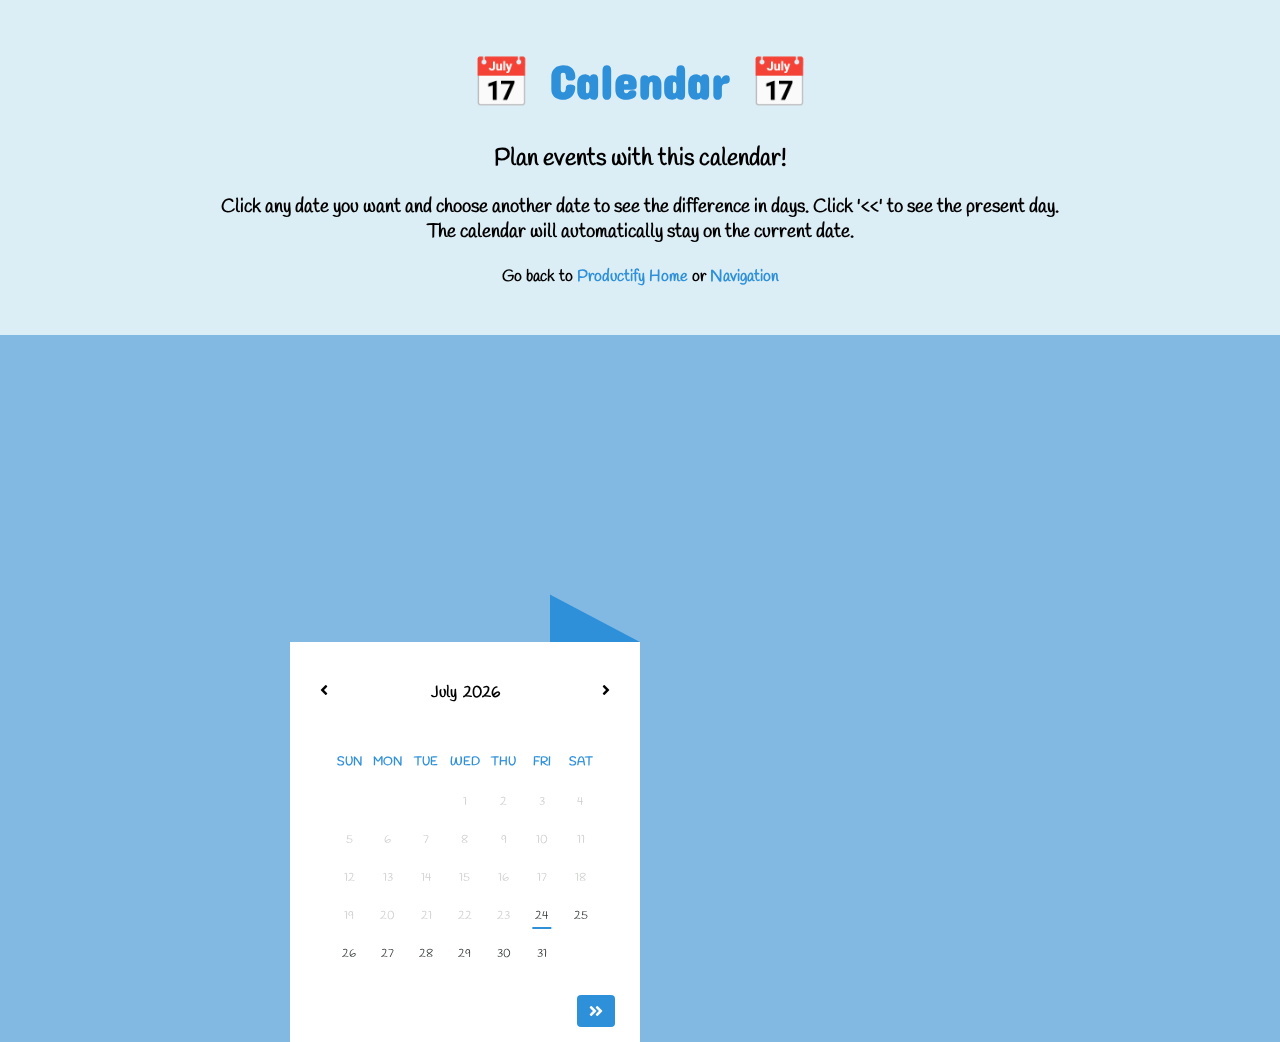
<file: calendar.html>
<!DOCTYPE html>
<html lang="en">

<head>
  <meta charset="UTF-8">
  <meta name="viewport" content="width=device-width">
  <link rel="icon" type="image/png" href="images/favicon.png">
  <title>Monthly Calendar</title>
 <link rel="stylesheet" href="https://use.fontawesome.com/releases/v5.8.2/css/all.css">
      <link rel="stylesheet" href="calendar.css">
  <link rel="preconnect" href="https://fonts.gstatic.com">
  <link href="https://fonts.googleapis.com/css2?family=Actor&family=Luckiest+Guy&display=swap" rel="stylesheet">
  <link rel="preconnect" href="https://fonts.gstatic.com">
  <link href="https://fonts.googleapis.com/css2?family=Concert+One&family=Handlee&family=Actor&display=swap" rel="stylesheet">
</head>

  <header style="background-color: #DCEEF5; padding: 20px; text-align: center;">
    <h1>📅 Calendar 📅</h1>
    <h2 style="margin-top: 0; margin-left: 20%; margin-right: 20%">Plan events with this calendar!</h2>
    <h3>Click any date you want and choose another date to see the difference in days. Click '<<' to see the present day. <br>The calendar will automatically stay on the current date.</h3>
			<h4 style="margin-bottom: 2.2%;">Go back to <a href="home.html">Productify Home</a> or <a href="navigate.html">Navigation</a></h4>

		</header><br/>

  <div class="main">
  <div class="sideb">
    <div class="header"><i class="fa fa-angle-left" aria-hidden="true"></i><span><span class="month"> </span><span class="year"></span></span><i class="fa fa-angle-right" aria-hidden="true"></i></div>
    <div class="calendar">
      <table>
        <thead>
          <tr class="weedays">
            <th data-weekday="sun" data-column="0">Sun</th>
            <th data-weekday="mon" data-column="1">Mon</th>
            <th data-weekday="tue" data-column="2">Tue</th>
            <th data-weekday="wed" data-column="3">Wed</th>
            <th data-weekday="thu" data-column="4">Thu</th>
            <th data-weekday="fri" data-column="5">Fri</th>
            <th data-weekday="sat" data-column="6">Sat</th>
          </tr>
        </thead>
        <tbody>
          <tr class="days" data-row="0">
            <td data-column="0"></td>
            <td data-column="1"></td>
            <td data-column="2"></td>
            <td data-column="3"></td>
            <td data-column="4"></td>
            <td data-column="5"></td>
            <td data-column="6"></td>
          </tr>
          <tr class="days" data-row="1">
            <td data-column="0"></td>
            <td data-column="1"></td>
            <td data-column="2"></td>
            <td data-column="3"></td>
            <td data-column="4"></td>
            <td data-column="5"></td>
            <td data-column="6"></td>
          </tr>
          <tr class="days" data-row="2">
            <td data-column="0"></td>
            <td data-column="1"></td>
            <td data-column="2"></td>
            <td data-column="3"></td>
            <td data-column="4"></td>
            <td data-column="5"></td>
            <td data-column="6"></td>
          </tr>
          <tr class="days" data-row="3">
            <td data-column="0"></td>
            <td data-column="1"></td>
            <td data-column="2"></td>
            <td data-column="3"></td>
            <td data-column="4"></td>
            <td data-column="5"></td>
            <td data-column="6"></td>
          </tr>
          <tr class="days" data-row="4">
            <td data-column="0"></td>
            <td data-column="1"></td>
            <td data-column="2"></td>
            <td data-column="3"></td>
            <td data-column="4"></td>
            <td data-column="5"></td>
            <td data-column="6"></td>
          </tr>
          <tr class="days" data-row="5">
            <td data-column="0"></td>
            <td data-column="1"></td>
            <td data-column="2"></td>
            <td data-column="3"></td>
            <td data-column="4"></td>
            <td data-column="5"></td>
            <td data-column="6"></td>
          </tr>
        </tbody>
      </table>
    </div>
    <div class="showDate"><i class="fa fa-angle-double-right" aria-hidden="true"></i></div>
  </div>
  <div class="right-wrapper">
    <div class="header"><span></span></div><span class="day"></span><span class="month"></span>
  </div>
</div>
  <script src="https://cdnjs.cloudflare.com/ajax/libs/jquery/3.1.1/jquery.min.js"></script>
 
    <script  src="calendar.js"></script>
</body>
</html>
</file>
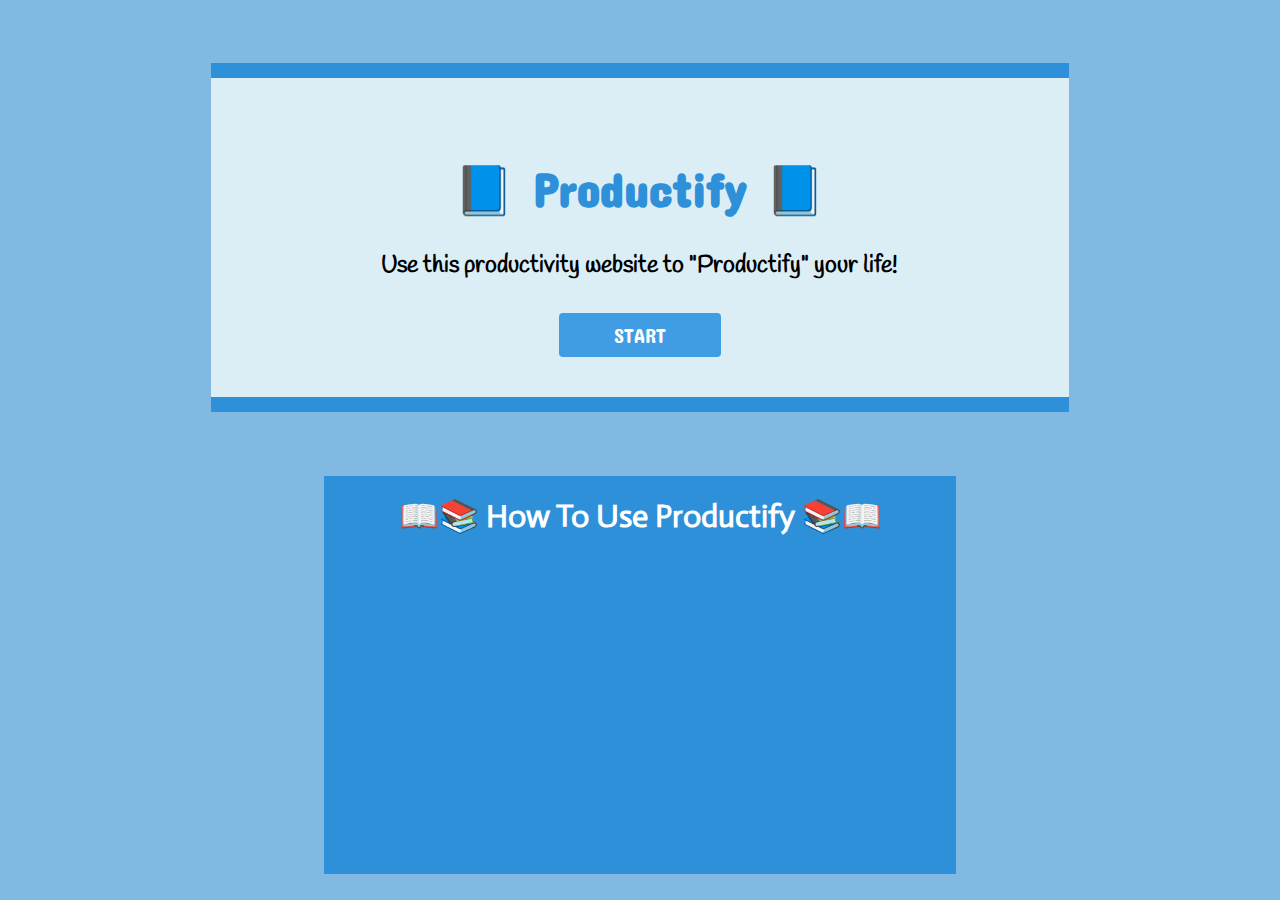
<file: home.html>
<!DOCTYPE html>
<html lang="en">

	<head>
		<meta charset="utf-8">
		<meta name="viewport" content="width=device-width">
    <link rel="icon" type="image/png" href="images/favicon.png">
		<title>Productify</title>
		<link rel="preconnect" href="https://fonts.gstatic.com">
		<link rel="preconnect" href="https://fonts.gstatic.com">
    <link href="https://fonts.googleapis.com/css2?family=Concert+One&family=Handlee&family=Actor&display=swap" rel="stylesheet">
    <link href="home.css" rel="stylesheet" type="text/css" />
	</head>

	<body>
		<div class="block">
			<div style="text-align: center;" class="intro">
				<h1 style="margin-bottom: 1.5%"> 📘 Productify 📘</h1>
    <br />
				<h2 style="margin-top: 0; margin-bottom: 3%"> Use this productivity website to "Productify" your life!</h2>
    <br />
        <a class="button" href="navigate.html"><span>START</span></a>
	    </div>
		</div>

	<center><div style="background-color: #2F90DA; margin-bottom: 0; width: 50%; margin-left: 10%; margin-right: 10%">
			<h1 style="margin-bottom: 0; color: white; font-size: xx-large; text-align: center; padding: 20px; font-family: 'Actor'"> 📖📚 How To Use Productify 📚📖</h1>
    <iframe width="560" height="315" src="https://www.youtube.com/embed/NB52uaJGfGc" title="YouTube video player" frameborder="0" allow="accelerometer; autoplay; clipboard-write; encrypted-media; gyroscope; picture-in-picture" allowfullscreen></iframe> </center>
			</div>
		</div>

	</body>
</html>
</file>
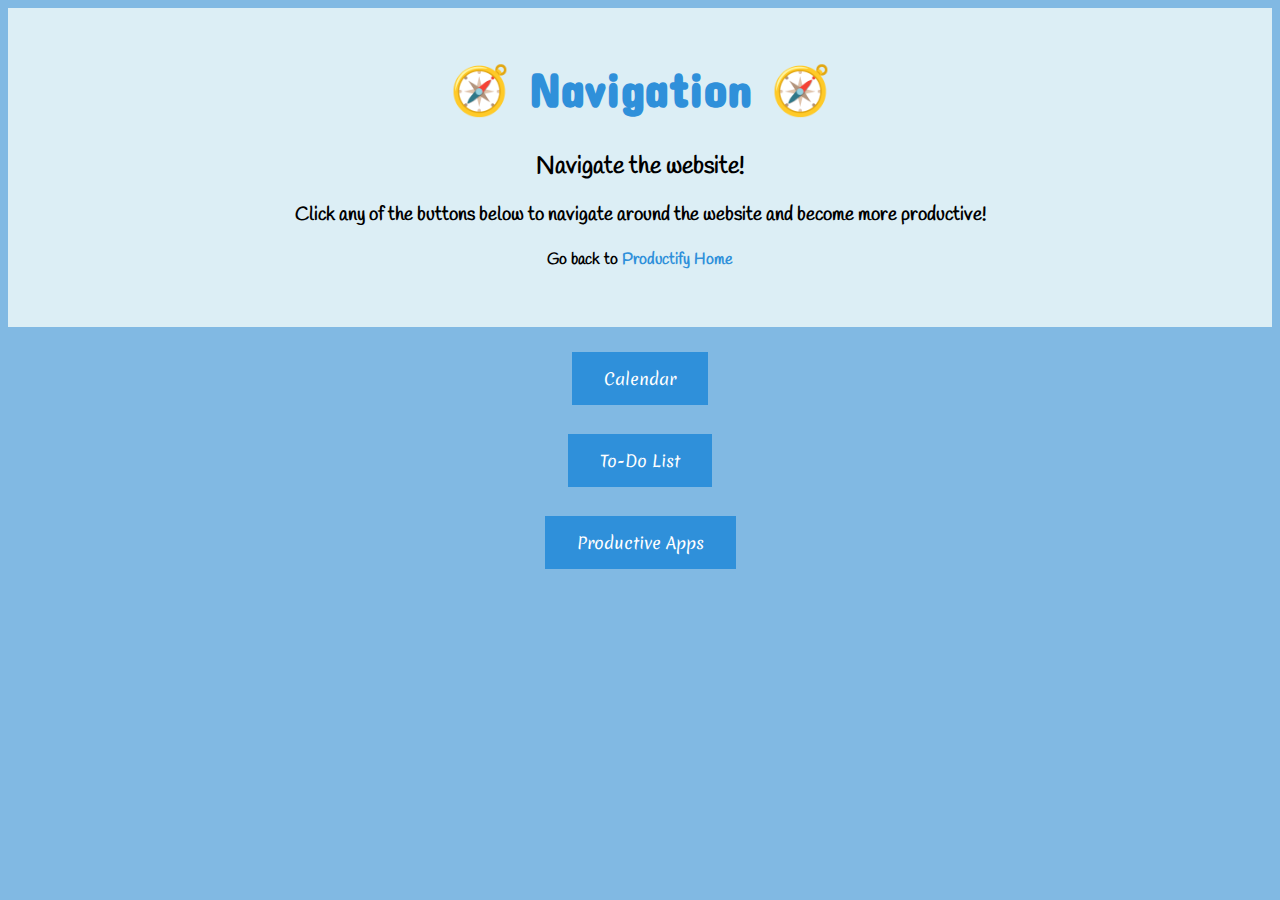
<file: navigate.html>
<!DOCTYPE html>
<html lang="en">

	<head>
		<meta charset="utf-8">
		<meta name="viewport" content="width=device-width">
    <link rel="icon" type="image/png" href="images/favicon.png">
		<title>Navigation</title>
		<link rel="preconnect" href="https://fonts.gstatic.com">
    	<link rel="preconnect" href="https://fonts.gstatic.com">
    <link href="https://fonts.googleapis.com/css2?family=Concert+One&family=Handlee&family=Actor&display=swap" rel="stylesheet">
    <link href="https://fonts.googleapis.com/css2?family=Merienda&display=swap" rel="stylesheet">
    <link href="navigate.css" rel="stylesheet" type="text/css" />
	</head>

	<body>
		<div style="background-color: #DCEEF5; padding: 20px; text-align: center;">
			<h1> 🧭 Navigation 🧭</h1>
			<h2 style="margin-top: 0; margin-left: 20%; margin-right: 20%">Navigate the website!</h2>
      <h3>Click any of the buttons below to navigate around the website and become more productive!</h3>
			<h4 style="margin-bottom: 3%;">Go back to <a href="home.html">Productify Home</a></h4>
		</div><br/>

  <body style="background-color:#81B9E3;"></body>

        <center>  
				<div>
					<a href="calendar.html"><button class="button button1">Calendar</button></a>
				</div>
    <br>
				<div>
					<a href="todo.html"><button class="button button2">To-Do List</button></a>
				</div>
    <br>
        <div>
        <a href="apps.html"><button class="button button3"> Productive Apps</button></a>
				</div>
        </center>
    </br>      
  </body>
</html>
</file>
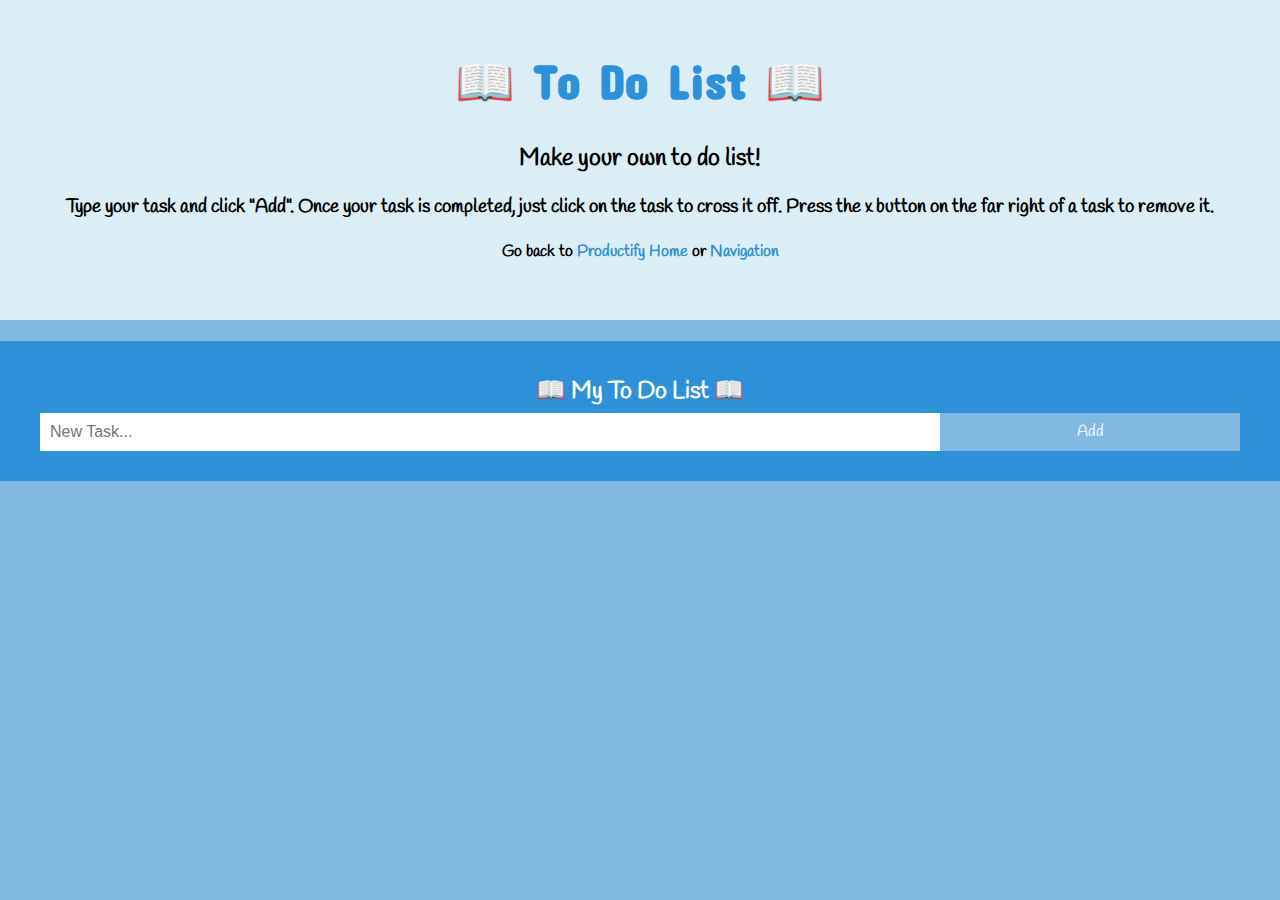
<file: todo.html>
<!DOCTYPE html>
<html lang="en">

	<head>
		<meta charset="utf-8">
		<meta name="viewport" content="width=device-width">
		<title>To Do List</title>
		<link rel="preconnect" href="https://fonts.gstatic.com">
		<link href="https://fonts.googleapis.com/css2?family=Actor&family=Luckiest+Guy&display=swap" rel="stylesheet">
    	<link rel="preconnect" href="https://fonts.gstatic.com">
    <link href="https://fonts.googleapis.com/css2?family=Concert+One&family=Handlee&family=Actor&display=swap" rel="stylesheet">
    <link href="todo.css" rel="stylesheet" type="text/css" />
	</head>

	<body>
    
		<div style="background-color: #DCEEF5; padding: 20px; text-align: center;">
			<h1> 📖 To Do List 📖</h1>
			<h2 style="margin-top: 0; margin-left: 20%; margin-right: 20%">Make your own to do list!</h2>
      <h3>Type your task and click "Add". Once your task is completed, just click on the task to cross it off. Press the x button on the far right of a task to remove it.</h3>
			<h4 style="margin-bottom: 3%;">Go back to <a href="home.html">Productify Home</a> or <a href="navigate.html">Navigation</a></h4>
		</div><br/>

<div id="myDIV" class="header">
  <h2 style="margin:5px">📖 My To Do List 📖</h2>
  <input type="text" id="myInput" placeholder="New Task...">
  <span onclick="newElement()" class="addBtn">Add</span>
</div>

<ul id="myUL"></ul>
<script src="todo.js"></script>
</body>
</html>
</file>
<file: calendar.css>
body {
  background-color: #81B9E3;
  font-family: 'Handlee', cursive;
}

h1 {
  color: #2F90DA;
  font-size: xxx-large;
  font-family: 'Concert One', cursive;
}

a {
  text-decoration: none;
  color: #2F90DA;
}

p {
  color: black;
}

body {
  margin: 0;
  min-width: 250px;
}

body,
html {
  width: 100%;
  height: 100%;
  background-color: #81B9E3;
  position: static;
  perspective: 1000px;
}

.main {
  position: absolute;
  width: 700px;
  height: 400px;
  top: 93.5%;
  left: 50%;
  box-sizing: border-box;
  transform: translate(-50%, -50%);
  transition: all 0.195s ease;
  transform-style: preserve-3d;
}

.main.is-rotated-left {
  transform: translate(-50%, -50%) rotateY(-4deg);
}

.main.is-rotated-right {
  transform: translate(-50%, -50%) rotateY(4deg);
}

.main .sideb,
.main .right-wrapper {
  background-color: white;
  width: 50%;
  float: left;
  height: 100%;
  box-sizing: border-box;
  padding: 25px;
  display: flex;
  flex-direction: column;
  justify-content: flex-start;
  align-items: center;
}

.main .header {
  padding: 15px 0 20px;
  display: flex;
  justify-content: space-between;
  width: 100%;
}

.main .header i {
  padding: 0 5px;
  cursor: pointer;
}

.main .header span {
  display: inline-block;
  margin: 0 3px;
  font-weight: 700;
}

.main .right-wrapper {
  background-color: #2F90DA;
  color: white;
  transform-origin: left center;
  transform: rotateY(110deg);
  transition: all 0.5s;
}

.main .right-wrapper.is-active {
  transform: rotateY(0deg);
}

.main .right-wrapper .header {
  text-align: left;
  justify-content: center;
}

.main .right-wrapper .day {
  font-size: 12em;
  text-indent: -12px;
  display: block;
}

.main .right-wrapper .month {
  font-size: 2.5em;
}

.main .sideb .showDate {
  color: white;
  text-align: right;
  width: 100%;
}

.main .sideb .showDate i {
  cursor: pointer;
  background: #2F90DA;
  border-radius: 4px;
  padding: 8px 12px;
  transform: scale(1);
  transition: all 0.3s;
}

.main .sideb .showDate i.is-active {
  transform: scale(-1);
}

.main .sideb table {
  text-align: center;
  width: 90%;
  margin: 30px auto 0;
  table-layout: fixed;
  border-collapse: collapse;
}

.main .sideb table tbody:before {
  content: "-";
  display: block;
  line-height: 0.75em;
  color: transparent;
}

.main .sideb table th {
  color: #2F90DA;
  font-size: 0.75em;
  text-transform: uppercase;
  margin-bottom: 10px;
}

.main .sideb table td {
  padding: 11px 5px;
  color: #ced0ce;
  font-size: 0.75em;
  transition: all 0.3s;
  position: relative;
}

.main .sideb table td::before {
  content: "";
  display: none;
  width: 50%;
  height: 2px;
  position: absolute;
  left: 50%;
  top: 100%;
  transform: translate(-50%, -8px);
  background-color: #2F90DA;
}

.main .sideb table td.currentDay::before {
  display: block;
}

.main .sideb table td.selectable {
  color: #303633;
  cursor: pointer;
}

.main .sideb table td.selectable:hover {
  background: #2F90DA;
  color: white;
}

.main .sideb table td.between {
  background-color: #333;
  color: white;
}

.main .sideb table td.active,
.main .sideb table td.hover {
  background: #2F90DA;
  color: white;
}
</file>
<file: home.css>
body {
				background-color: #81B9E3;
				font-family: 'Concert One', cursive;
			}

			h1 {
				color: #2F90DA;
				font-size: xxx-large;
				font-family: 'Concert One', cursive;
			}

      h2 {
				font-family: 'Handlee', cursive;
			}

			.intro {
				animation-duration: 2s;
				animation-name: intro;
				animation-iteration-count: infinite;
				animation-timing-function: ease-in-out;
			}

			@keyframes intro {
				0% {
					transform: translate(0, -10px);
				}

				50% {
					transform: translate(0, 10px);
				}

				100% {
					transform: translate(0, -10px);
				}
			}

			.block {
				text-align: center;
				align-content: center;
				display: block;
				width: 60%;
				border-top: 15px solid #2F90DA;
				border-bottom: 15px solid #2F90DA;
				padding: 50px;
				margin: auto;
				margin-top: 5%;
				margin-bottom: 5%;
				background-color: #DCEEF5;
			}

			.button {
				border-radius: 4px;
				background-color: #419DE3;
				border: none;
				color: #FFFFFF;
				text-align: center;
				font-size: 20px;
				padding-left: 55px;
				padding-right: 55px;
				padding-top: 10px;
				padding-bottom: 10px;
				transition: all 0.5s;
				cursor: pointer;
				margin: 5px;
			}

			.button span {
				cursor: pointer;
				display: inline-block;
				position: relative;
				transition: 0.5s;
			}

			.button span:after {
				content: '\00bb';
				position: absolute;
				opacity: 0;
				top: 0;
				right: -20px;
				transition: 0.5s;
			}

			.button:hover span {
				padding-right: 25px;
			}

			.button:hover span:after {
				opacity: 1;
				right: 0;
			}

			a {
				text-decoration: none;
				color: inherit
			}
</file>
<file: navigate.css>
body {
				background-color: #81B9E3;
				font-family: 'Handlee', cursive;
			}

			h1 {
				color: #2F90DA;
				font-size: xxx-large;
				font-family: 'Concert One', cursive;
			}

			a {
				text-decoration: none;
				color: #2F90DA;
			}
			
			p{
				color: black;
			}

.button {
  background-color: #2F90DA;
  border: none;
  color: white;
  padding: 15px 32px;
  text-align: center;
  text-decoration: none;
  display: inline-block;
  font-family: 'Merienda', cursive;
  font-size: 16px;
  margin: 4px 2px;
  cursor: pointer;
  -webkit-transition-duration: 0.4s;
  transition-duration: 0.4s;
}

.button1:hover {
  box-shadow: 0 8px 16px 0 #00000033, 0 6px 20px 0 #00000030;
}

.button2:hover {
  box-shadow: 0 12px 16px 0 #0000003d,0 17px 50px 0 #00000030;
}
.button3:hover {
  box-shadow: 0 12px 16px 0 #0000003d,0 17px 50px 0 #00000030
}
</file>
<file: todo.css>
body {
				background-color: #81B9E3;
				font-family: 'Handlee', cursive;
			}

			h1 {
				color: #2F90DA;
				font-size: xxx-large;
				font-family: 'Concert One', cursive;
			}

			a {
				text-decoration: none;
				color: #2F90DA;
			}
			
			p{
				color: black;
			}

body {
  margin: 0;
  min-width: 250px;
}

/* Include the padding and border in an element's total width and height */
* {
  box-sizing: border-box;
}

/* Remove margins and padding from the list */
ul {
  margin: 0;
  padding: 0;
}

/* Style the list items */
ul li {
  cursor: pointer;
  position: relative;
  padding: 12px 8px 12px 40px;
  list-style-type: none;
  background: #7DB9FF;
  font-size: 18px;
  transition: 0.2s;
  
  /* make the list items unselectable */
  -webkit-user-select: none;
  -moz-user-select: none;
  -ms-user-select: none;
  user-select: none;
}

/* Set all odd list items to a different color (zebra-stripes) */
ul li:nth-child(odd) {
  background: #93C5FF;
}

/* Darker background-color on hover */
ul li:hover {
  background: #51CA4C;
}

/* When clicked on, add a background color and strike out text */
ul li.checked {
  background: #9DF599;
  color: #51CA4C;
  text-decoration: line-through;
}

/* Add a "checked" mark when clicked on */
ul li.checked::before {
  content: '';
  position: absolute;
  border-color: #51CA4C;
  border-style: solid;
  border-width: 0 2px 2px 0;
  top: 10px;
  left: 16px;
  transform: rotate(45deg);
  height: 15px;
  width: 7px;
}

/* Style the close button */
.close {
  position: absolute;
  right: 0;
  top: 0;
  padding: 12px 16px 12px 16px;
}

.close:hover {
  background-color: #F44336;
  color: white;
}

/* Style the header */
.header {
  background-color: #2F90DA;
  padding: 30px 40px;
  color: white;
  text-align: center;
}

/* Clear floats after the header */
.header:after {
  content: "";
  display: table;
  clear: both;
}

/* Style the input */
input {
  margin: 0;
  border: none;
  border-radius: 0;
  width: 75%;
  padding: 10px;
  float: left;
  font-size: 16px;
}

/* Style the "Add" button */
.addBtn {
  padding: 8.5px;
  width: 25%;
  background: #81B9E3;
  color: #fff;
  float: left;
  text-align: center;
  font-size: 16px;
  cursor: pointer;
  transition: 0.3s;
  border-radius: 0;
}

.addBtn:hover {
  background-color: #51CA4C;
}
</file>
